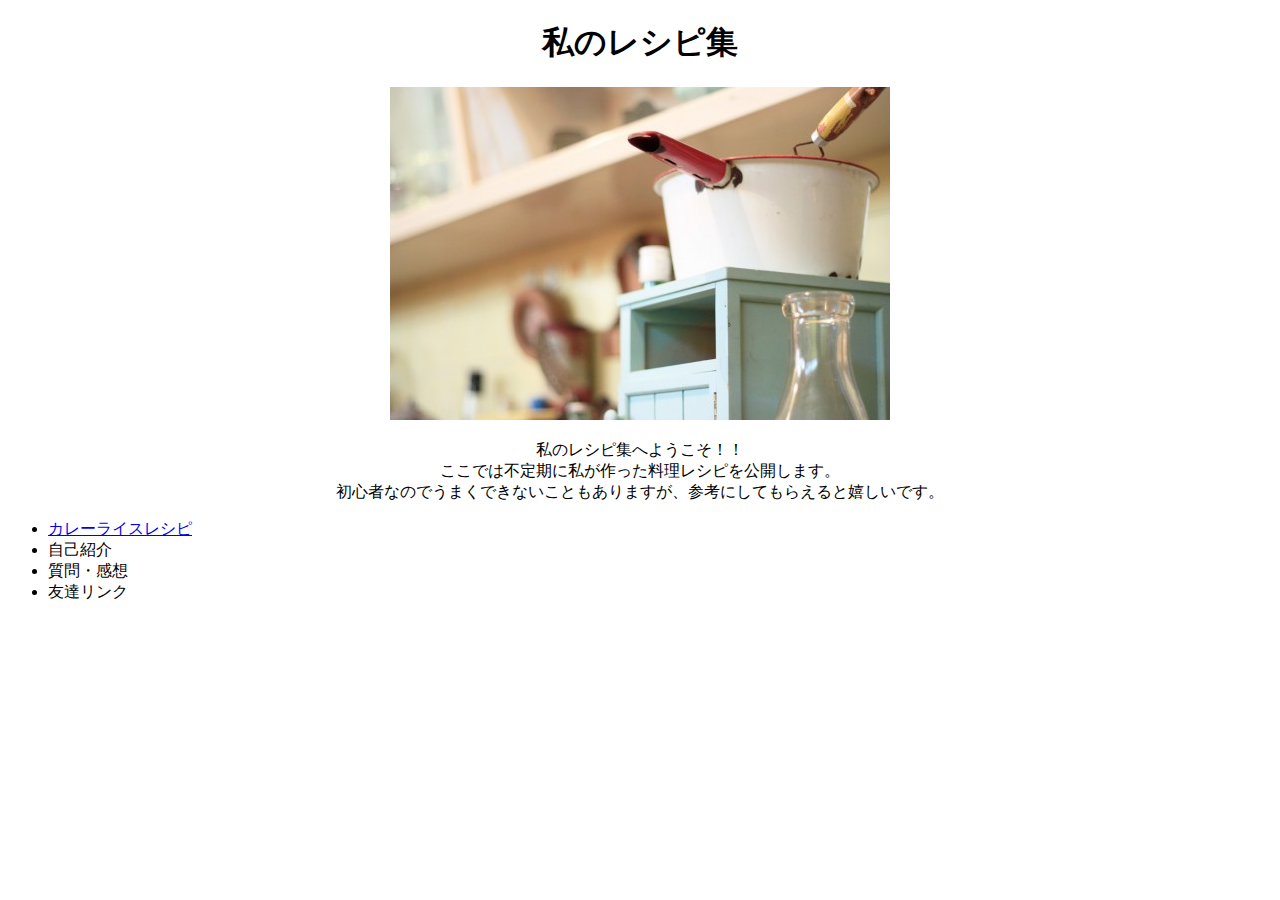
<file: index.html>
<!DOCTYPE html>
<html long="ja">
    <head>
        <meta charset="UTF-8">
        <title>私のレシピ集</title>
        <link rel="stylesheet" href="css/recipe.css">
    </head>
    <body>
        <dev class="center">
            <h1>私のレシピ集</h1>
        </dev>

        <div class="center">
            <img src="images/kitchen.jpg" alt="キッチン">
        </div>

        <p class="center">私のレシピ集へようこそ！！<br>
        ここでは不定期に私が作った料理レシピを公開します。<br>
        初心者なのでうまくできないこともありますが、参考にしてもらえると嬉しいです。
        </p>

        <ul>
            <li><a href="C:/Users/axiz/Documents/Sample_Web/curry.html">カレーライスレシピ</a></li>
            <li>自己紹介</li>
            <li>質問・感想</li>
            <li>友達リンク</li>
        </ul>

    </body>
</html>
</file>
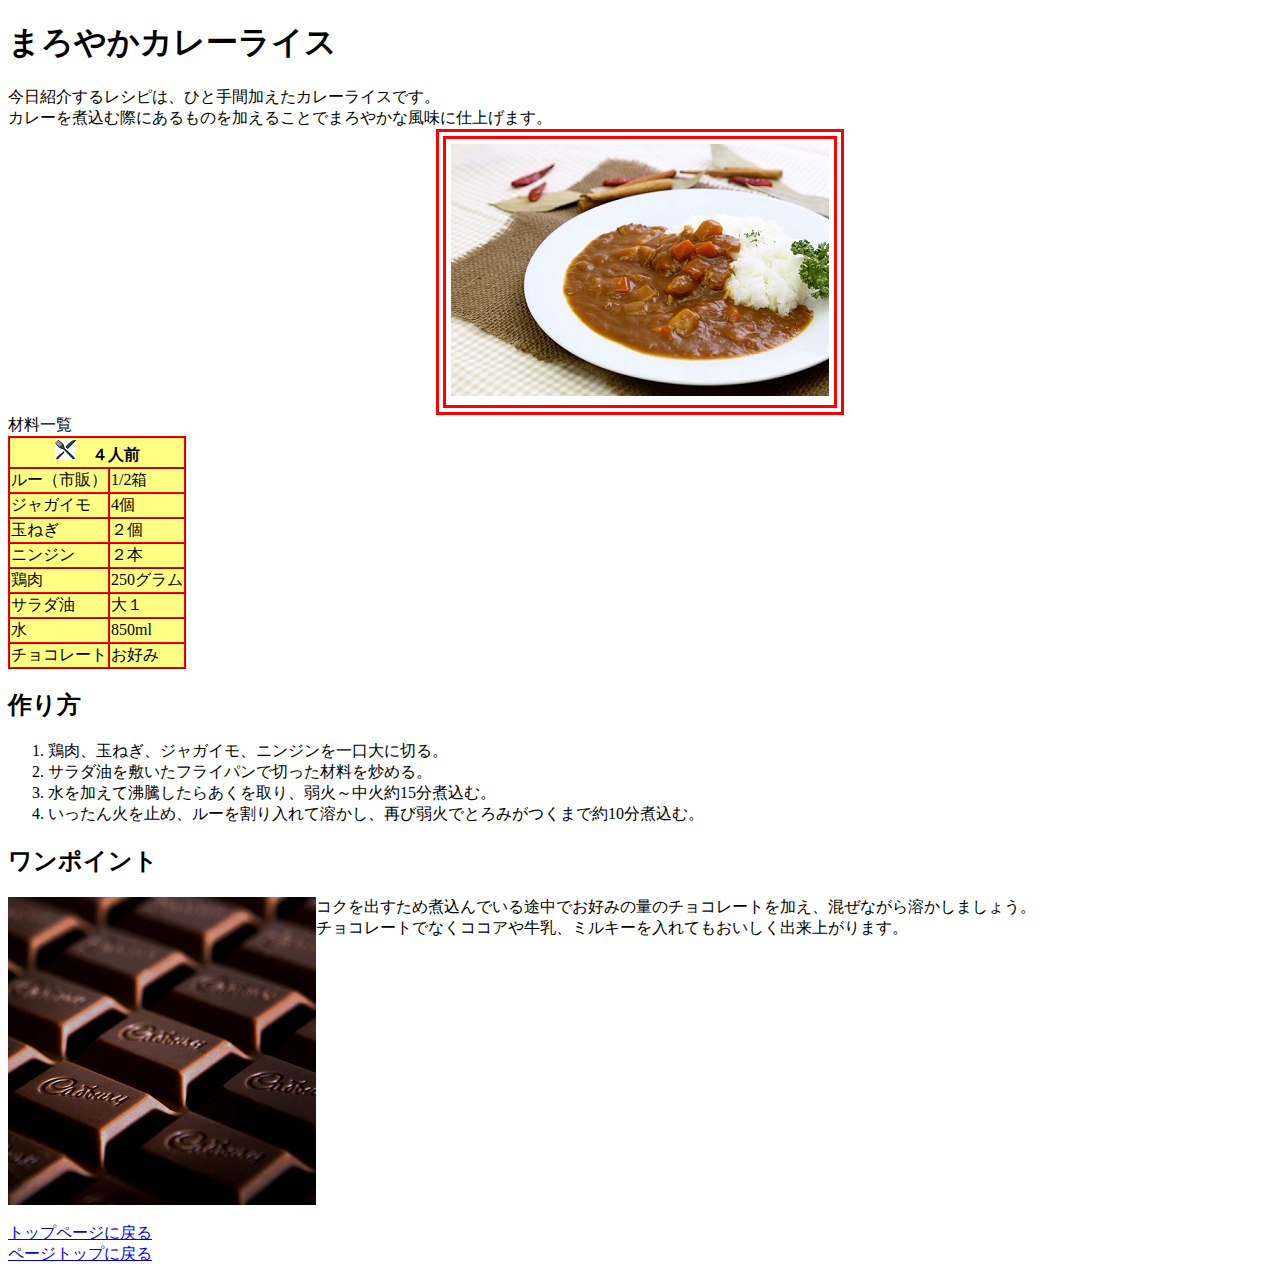
<file: curry.html>
<!DOCTYPE html>
<html long="ja">
<head>
<meta charset="UTF-8">
<title>カレーライスレシピ</title>
<link rel="stylesheet" href="css/recipe.css">
</head>
<body>
<a id="pagetop"></a>
<h1>まろやかカレーライス</h1>
今日紹介するレシピは、ひと手間加えたカレーライスです。<br>
カレーを煮込む際にあるものを加えることでまろやかな風味に仕上げます。<br>
<div class="center">
    <div class="double_line">
        <img src = "images/curry.jpg" alt="カレー">
    </div><br>
</div>
<caption>
  <span>材料一覧</span>
</caption>
<table border="1" cellspacing="0">
    <tr>
        <th colspan="2">
            <img src = "images/forkknife.png">　４人前
        </th>
    </tr>
    <tr>
        <td>ルー（市販）</td>
        <td>1/2箱</td>
    </tr>
    <tr>
        <td>ジャガイモ</td>
        <td>4個</td>
    </tr>
    <tr>
        <td>玉ねぎ</td>
        <td>２個</td>
    </tr>
    <tr>
        <td>ニンジン</td>
        <td>２本</td>
    </tr>
    <tr>
        <td>鶏肉</td>
        <td>250グラム</td>
    </tr>
    <tr>
        <td>サラダ油</td>
        <td>大１</td>
    </tr>
    <tr>
        <td>水</td>
        <td>850ml</td>
    </tr>
    <tr>
        <td>チョコレート</td>
        <td>お好み</td>
    </tr>
</table>
<h2>作り方</h2>
<ol>
<li>鶏肉、玉ねぎ、ジャガイモ、ニンジンを一口大に切る。</li>
<li>サラダ油を敷いたフライパンで切った材料を炒める。</li>
<li>水を加えて沸騰したらあくを取り、弱火～中火約15分煮込む。</li>
<li>いったん火を止め、ルーを割り入れて溶かし、再び弱火でとろみがつくまで約10分煮込む。</li>
</ol>
<h2>ワンポイント</h2>
<label class="flex">
<img src = "images/chocolate.jpg">
コクを出すため煮込んでいる途中でお好みの量のチョコレートを加え、混ぜながら溶かしましょう。<br>
チョコレートでなくココアや牛乳、ミルキーを入れてもおいしく出来上がります。
</label>
<br>
<a href="C:/Users/axiz/Documents/Sample_Web/index.html">トップページに戻る</a><br>
<a href="#">ページトップに戻る</a>
</body>
</html>
</file>
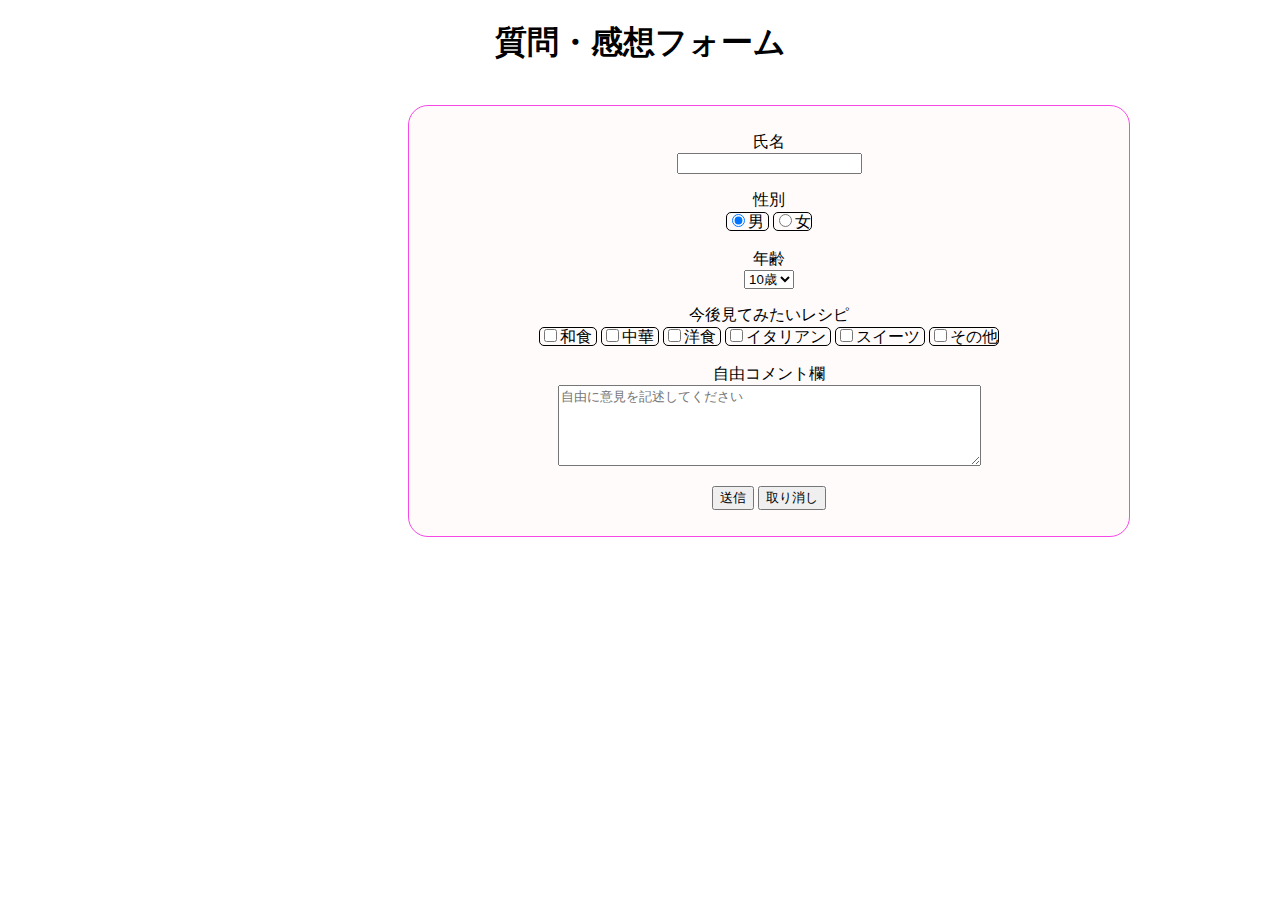
<file: form1.html>
<!DOCTYPE html>
<html lang="ja">

<head>
    <meta charset="UTF-8">
    <title>質問・感想フォーム</title>
    <link rel="stylesheet" href="css/recipe.css">
</head>

<body>
    <div class="heading">
        <h1>質問・感想フォーム</h1>
    </div>
    <br>
    <div class="border">
        <form method="post">
            <p>
                <label for="name">氏名</label><br>
                <input type="text" name="name">
            </p>
            <p>
            <label>性別</label><br>
            <label class="choice">
                <input type="radio" name="sei" name="male" checked>男
            </label>
            <label class="choice">
                <input type="radio" name="sei" name="female">女
            </label>
            
            </p>
            <p>
                <label>年齢</label><br>
                <select name="年齢">
                    <option value="10 years old">10歳</option>
                    <option value="20 years old">20歳</option>
                    <option value="30 years old">30歳</option>
                    <option value="40 years old">40歳</option>
                    <option value="50 years old">50歳</option>
                </select>
            </p>
            <p>
                <label>今後見てみたいレシピ</label><br>
                <label class="choice">
                    <input type="checkbox" name="recipe" value="check">和食
                </label>
                <label class="choice">
                    <input type="checkbox" name="recipe" value="check">中華
                </label>
                <label class="choice">
                    <input type="checkbox" name="recipe" value="check">洋食
                </label>
                <label class="choice">
                    <input type="checkbox" name="recipe" value="check">イタリアン
                </label>
                <label class="choice">
                    <input type="checkbox" name="recipe" value="check">スイーツ
                </label>
                <label class="choice">
                    <input type="checkbox" name="recipe" value="check">その他
                </label>
            </p>
            <p>
                <label>自由コメント欄</label><br>
                <textarea name="free" rows="5" cols="50" placeholder="自由に意見を記述してください"></textarea>
            </p>
            <p>
                <button type="submit">送信</button>
                <button type="reset">取り消し</button>
            </p>
            </div>
        </form>
</body>

</html>
</file>
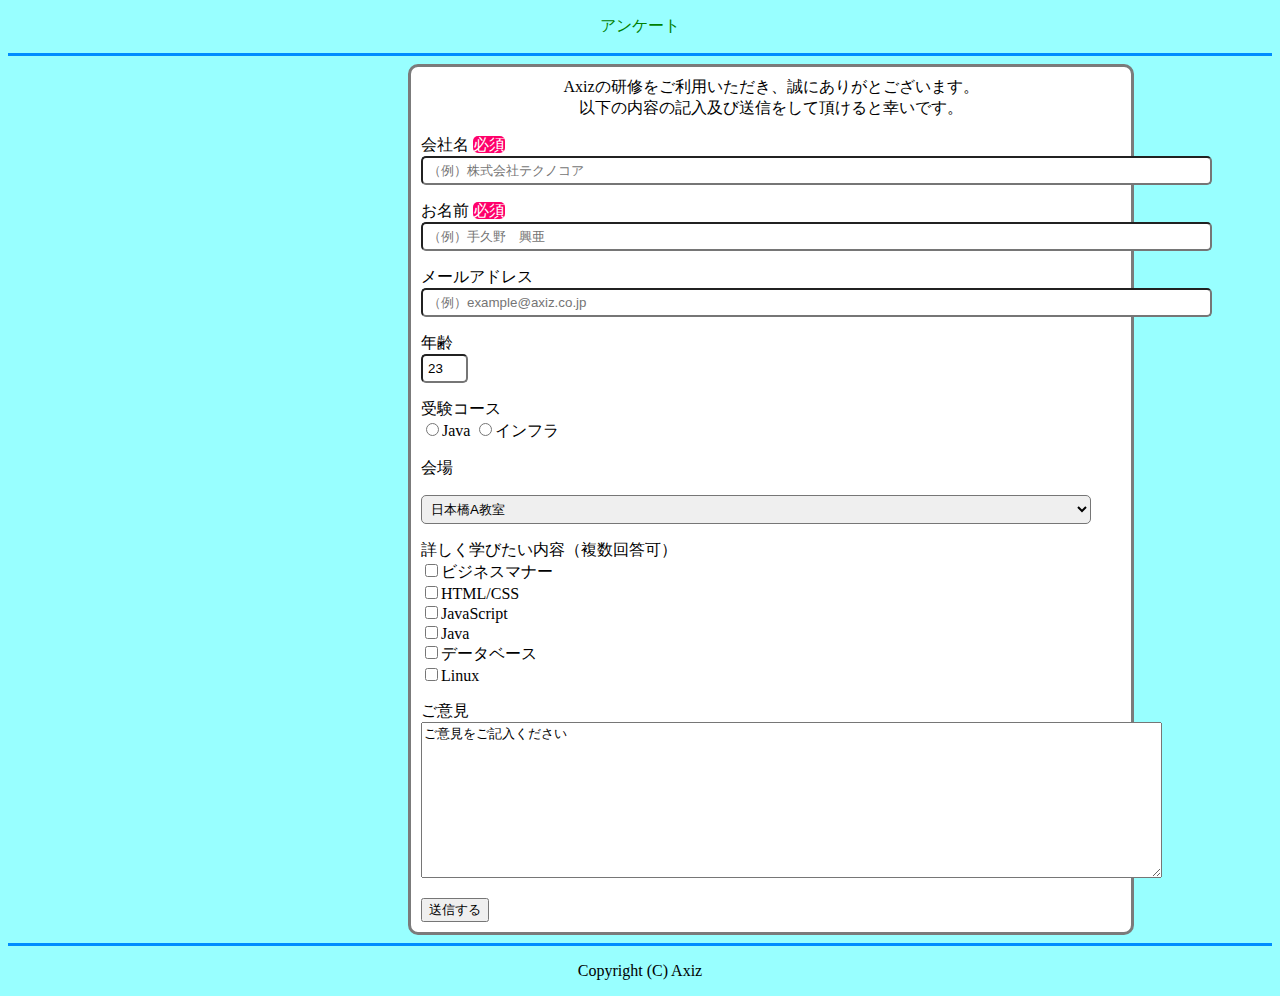
<file: index2.html>
<!DOCTYPE html>
<html lang="en">

<head>
    <meta charset="UTF-8">
    <title>アンケート</title>
    <link rel="stylesheet" href="css/style.css">
</head>

<body>
    <p class="questionnaire">
        アンケート
    </p>

    <hr>

    <div class="border">
        <div class="explanation">
            Axizの研修をご利用いただき、誠にありがとございます。<br>
            以下の内容の記入及び送信をして頂けると幸いです。
        </div>
        
        <p>
            <label for="company">会社名</label>
            <label class="mandatory">
                必須
            </label>
            <input type="text" name="name" placeholder="（例）株式会社テクノコア" size="95" maxlength="30">
        </p>
        
        <label for="name">お名前</label>
        <label class="mandatory">
            必須
        </label>
        <input type="text" name="name" placeholder="（例）手久野　興亜" size="95" maxlength="30">

        <p>
        <label for="address">メールアドレス</label>
        <br>
        <input type="text" name="name" placeholder="（例）example@axiz.co.jp" size="95" maxlength="30">
        </p>

        <p>
        <label for="sai">年齢</label>
        <br>
        <input type="text" name="name" value="23" size="2" maxlength="30">
        </p>

        <p>
        <label for="course">受験コース</label>
        <br>
        <input type="radio" name="course" name="Java">Java
        <input type="radio" name="course" name="infrastructure">インフラ
        </p>

        <p>
        <label for="classroom">会場</label>
        <div class="box">
            <select>
                <option value="classroom">日本橋A教室</option>
                <option value="classroom">日本橋B教室</option>
                <option value="classroom">東京教室</option>
                <option value="classroom">沖縄教室</option>
            </select>
        </div>
        </p>

        <p>
        <label for="contents">詳しく学びたい内容（複数回答可）</label>
        <br>
        <input type="checkbox" name="contents" value="check">ビジネスマナー<br>
        <input type="checkbox" name="contents" value="check">HTML/CSS<br>
        <input type="checkbox" name="contents" value="check">JavaScript<br>
        <input type="checkbox" name="contents" value="check">Java<br>
        <input type="checkbox" name="contents" value="check">データベース<br>
        <input type="checkbox" name="contents" value="check">Linux<br>
        </p>

        <p>
        <label for="opinion">ご意見</label>
        <br>
        <textarea name="opinion" rows="10" cols="90">ご意見をご記入ください</textarea>
        </p>

        <button type="submit">送信する</button>
    </div>
    
    <hr>

    <p class="company">
        Copyright (C) Axiz
    </p>
</body>

</html>
</file>
<file: css/recipe.css>
body{
    background:url(C:/Users/axiz/Documents/Sample_Web/images/bg_Argyle.jpg);
}

.center{
    text-align:center; 
}

.double_line{
    display: inline-block;
    padding: 5px;
    border: double 10px red;
}

.heading{
    text-align:center;
}

p{
    text-align:center;
}

.border{ 
    width: 700px; 
    padding: 10px; 
    margin-left: 400px; 
    border: 1px solid #f548e6;
    background-color: rgb(255, 251, 251);
    border-radius: 20px;
}

.choice{
    border:1px solid black;
    border-radius: 5px;
    margin: 2px;
}

tr{
    background-color:rgb(255, 255, 131);
}

table{
    border-color: red;
}

.flex{
    display: flex;
}
</file>
<file: css/style.css>
body{
    background-color: rgb(152, 255, 255);
}

hr{
    border: none;
    height: 3px;
   background-color: rgb(0, 140, 255);
}

.questionnaire{
    color: green;
    text-align: center;
}

.explanation{
    text-align: center;
}

.border{ 
    width: 700px;
    padding: 10px;
    margin-left: 400px;
    border: 3px solid #7b7b7b;
    border-radius: 10px;
    background-color: white;
}

.mandatory{
    width: 35px;
    background-color: rgb(255, 0, 106);
    border-radius: 5px;
    color:white;
}

.box select{
    width: 670px;
    padding: 5px;
    margin: auto;
    border-radius: 5px;
}

.company{
    text-align: center;
}

input{
    border-radius: 5px;
    padding: 5px;
}
</file>
